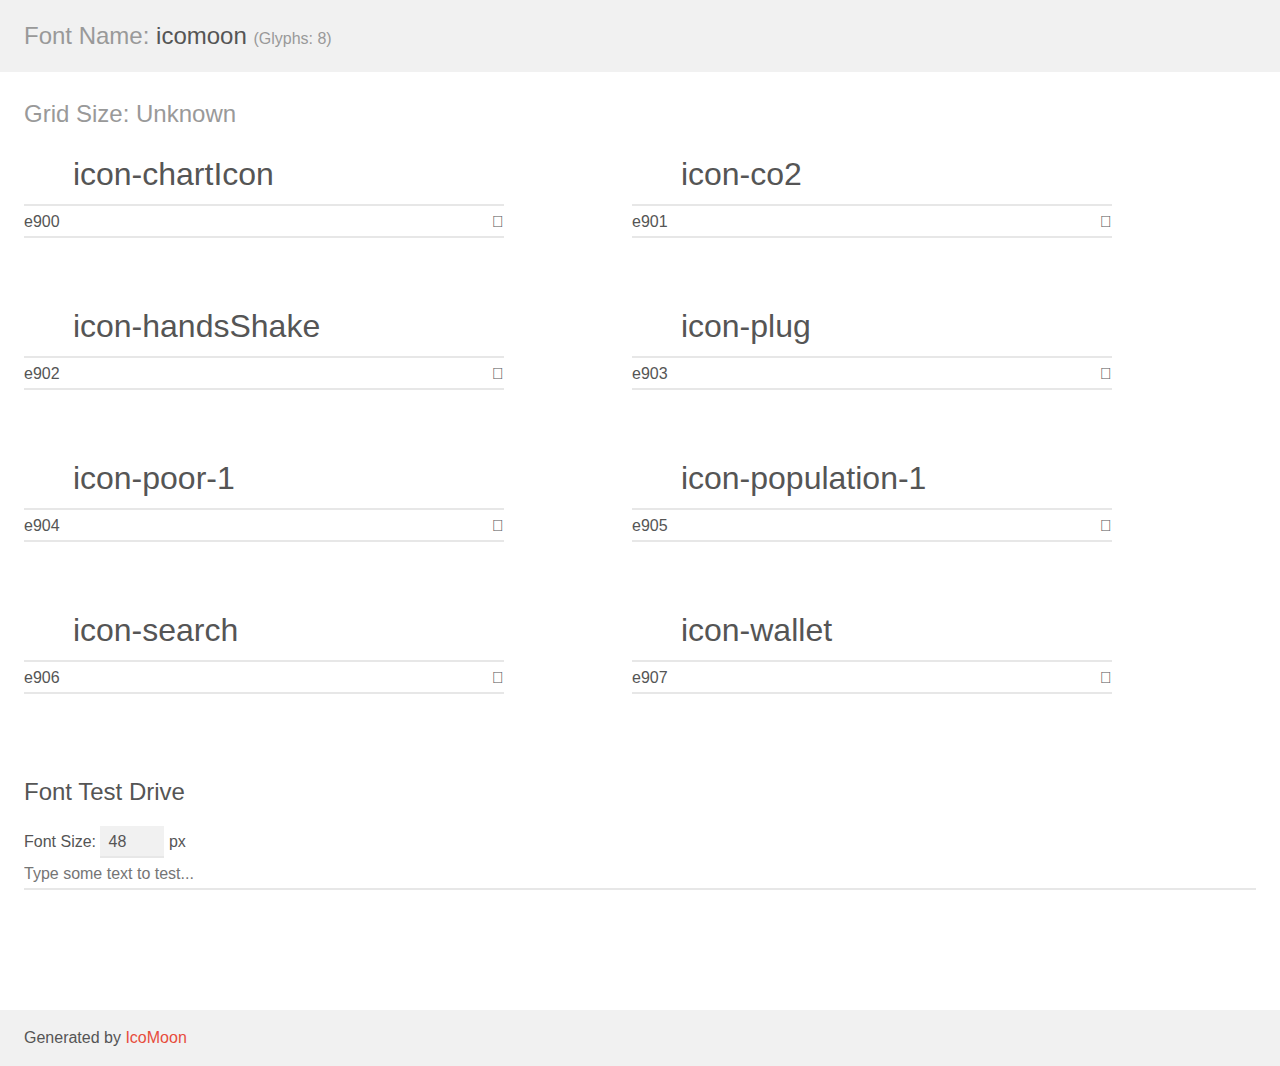
<file: fonts/icomoon/demo.html>
<!doctype html>
<html>
<head>
    <meta charset="utf-8">
    <title>IcoMoon Demo</title>
    <meta name="description" content="An Icon Font Generated By IcoMoon.io">
    <meta name="viewport" content="width=device-width, initial-scale=1">
    <link rel="stylesheet" href="demo-files/demo.css">
    <link rel="stylesheet" href="style.css"></head>
<body>
    <div class="bgc1 clearfix">
        <h1 class="mhmm mvm"><span class="fgc1">Font Name:</span> icomoon <small class="fgc1">(Glyphs:&nbsp;8)</small></h1>
    </div>
    <div class="clearfix mhl ptl">
        <h1 class="mvm mtn fgc1">Grid Size: Unknown</h1>
        <div class="glyph fs1">
            <div class="clearfix bshadow0 pbs">
                <span class="icon-chartIcon"></span>
                <span class="mls"> icon-chartIcon</span>
            </div>
            <fieldset class="fs0 size1of1 clearfix hidden-false">
                <input type="text" readonly value="e900" class="unit size1of2" />
                <input type="text" maxlength="1" readonly value="&#xe900;" class="unitRight size1of2 talign-right" />
            </fieldset>
            <div class="fs0 bshadow0 clearfix hidden-true">
                <span class="unit pvs fgc1">liga: </span>
                <input type="text" readonly value="" class="liga unitRight" />
            </div>
        </div>
        <div class="glyph fs1">
            <div class="clearfix bshadow0 pbs">
                <span class="icon-co2"></span>
                <span class="mls"> icon-co2</span>
            </div>
            <fieldset class="fs0 size1of1 clearfix hidden-false">
                <input type="text" readonly value="e901" class="unit size1of2" />
                <input type="text" maxlength="1" readonly value="&#xe901;" class="unitRight size1of2 talign-right" />
            </fieldset>
            <div class="fs0 bshadow0 clearfix hidden-true">
                <span class="unit pvs fgc1">liga: </span>
                <input type="text" readonly value="" class="liga unitRight" />
            </div>
        </div>
        <div class="glyph fs1">
            <div class="clearfix bshadow0 pbs">
                <span class="icon-handsShake"></span>
                <span class="mls"> icon-handsShake</span>
            </div>
            <fieldset class="fs0 size1of1 clearfix hidden-false">
                <input type="text" readonly value="e902" class="unit size1of2" />
                <input type="text" maxlength="1" readonly value="&#xe902;" class="unitRight size1of2 talign-right" />
            </fieldset>
            <div class="fs0 bshadow0 clearfix hidden-true">
                <span class="unit pvs fgc1">liga: </span>
                <input type="text" readonly value="" class="liga unitRight" />
            </div>
        </div>
        <div class="glyph fs1">
            <div class="clearfix bshadow0 pbs">
                <span class="icon-plug"></span>
                <span class="mls"> icon-plug</span>
            </div>
            <fieldset class="fs0 size1of1 clearfix hidden-false">
                <input type="text" readonly value="e903" class="unit size1of2" />
                <input type="text" maxlength="1" readonly value="&#xe903;" class="unitRight size1of2 talign-right" />
            </fieldset>
            <div class="fs0 bshadow0 clearfix hidden-true">
                <span class="unit pvs fgc1">liga: </span>
                <input type="text" readonly value="" class="liga unitRight" />
            </div>
        </div>
        <div class="glyph fs1">
            <div class="clearfix bshadow0 pbs">
                <span class="icon-poor-1"></span>
                <span class="mls"> icon-poor-1</span>
            </div>
            <fieldset class="fs0 size1of1 clearfix hidden-false">
                <input type="text" readonly value="e904" class="unit size1of2" />
                <input type="text" maxlength="1" readonly value="&#xe904;" class="unitRight size1of2 talign-right" />
            </fieldset>
            <div class="fs0 bshadow0 clearfix hidden-true">
                <span class="unit pvs fgc1">liga: </span>
                <input type="text" readonly value="" class="liga unitRight" />
            </div>
        </div>
        <div class="glyph fs1">
            <div class="clearfix bshadow0 pbs">
                <span class="icon-population-1"></span>
                <span class="mls"> icon-population-1</span>
            </div>
            <fieldset class="fs0 size1of1 clearfix hidden-false">
                <input type="text" readonly value="e905" class="unit size1of2" />
                <input type="text" maxlength="1" readonly value="&#xe905;" class="unitRight size1of2 talign-right" />
            </fieldset>
            <div class="fs0 bshadow0 clearfix hidden-true">
                <span class="unit pvs fgc1">liga: </span>
                <input type="text" readonly value="" class="liga unitRight" />
            </div>
        </div>
        <div class="glyph fs1">
            <div class="clearfix bshadow0 pbs">
                <span class="icon-search"></span>
                <span class="mls"> icon-search</span>
            </div>
            <fieldset class="fs0 size1of1 clearfix hidden-false">
                <input type="text" readonly value="e906" class="unit size1of2" />
                <input type="text" maxlength="1" readonly value="&#xe906;" class="unitRight size1of2 talign-right" />
            </fieldset>
            <div class="fs0 bshadow0 clearfix hidden-true">
                <span class="unit pvs fgc1">liga: </span>
                <input type="text" readonly value="" class="liga unitRight" />
            </div>
        </div>
        <div class="glyph fs1">
            <div class="clearfix bshadow0 pbs">
                <span class="icon-wallet"></span>
                <span class="mls"> icon-wallet</span>
            </div>
            <fieldset class="fs0 size1of1 clearfix hidden-false">
                <input type="text" readonly value="e907" class="unit size1of2" />
                <input type="text" maxlength="1" readonly value="&#xe907;" class="unitRight size1of2 talign-right" />
            </fieldset>
            <div class="fs0 bshadow0 clearfix hidden-true">
                <span class="unit pvs fgc1">liga: </span>
                <input type="text" readonly value="" class="liga unitRight" />
            </div>
        </div>
    </div>

    <!--[if gt IE 8]><!-->
    <div class="mhl clearfix mbl">
        <h1>Font Test Drive</h1>
        <label>
            Font Size: <input id="fontSize" type="number" class="textbox0 mbm"
            min="8" value="48" />
            px
        </label>
        <input id="testText" type="text" class="phl size1of1 mvl"
        placeholder="Type some text to test..." value=""/>
        <div id="testDrive" class="icon-" style="font-family: icomoon">&nbsp;
        </div>
    </div>
    <!--<![endif]-->
    <div class="bgc1 clearfix">
        <p class="mhl">Generated by <a href="https://icomoon.io/app">IcoMoon</a></p>
    </div>

    <script src="demo-files/demo.js"></script>
</body>
</html>
</file>
<file: fonts/icomoon/demo-files/demo.css>
body {
  padding: 0;
  margin: 0;
  font-family: sans-serif;
  font-size: 1em;
  line-height: 1.5;
  color: #555;
  background: #fff;
}
h1 {
  font-size: 1.5em;
  font-weight: normal;
}
small {
  font-size: .66666667em;
}
a {
  color: #e74c3c;
  text-decoration: none;
}
a:hover, a:focus {
  box-shadow: 0 1px #e74c3c;
}
.bshadow0, input {
  box-shadow: inset 0 -2px #e7e7e7;
}
input:hover {
  box-shadow: inset 0 -2px #ccc;
}
input, fieldset {
  font-family: sans-serif;
  font-size: 1em;
  margin: 0;
  padding: 0;
  border: 0;
}
input {
  color: inherit;
  line-height: 1.5;
  height: 1.5em;
  padding: .25em 0;
}
input:focus {
  outline: none;
  box-shadow: inset 0 -2px #449fdb;
}
.glyph {
  font-size: 16px;
  width: 15em;
  padding-bottom: 1em;
  margin-right: 4em;
  margin-bottom: 1em;
  float: left;
  overflow: hidden;
}
.liga {
  width: 80%;
  width: calc(100% - 2.5em);
}
.talign-right {
  text-align: right;
}
.talign-center {
  text-align: center;
}
.bgc1 {
  background: #f1f1f1;
}
.fgc1 {
  color: #999;
}
.fgc0 {
  color: #000;
}
p {
  margin-top: 1em;
  margin-bottom: 1em;
}
.mvm {
  margin-top: .75em;
  margin-bottom: .75em;
}
.mtn {
  margin-top: 0;
}
.mtl, .mal {
  margin-top: 1.5em;
}
.mbl, .mal {
  margin-bottom: 1.5em;
}
.mal, .mhl {
  margin-left: 1.5em;
  margin-right: 1.5em;
}
.mhmm {
  margin-left: 1em;
  margin-right: 1em;
}
.mls {
  margin-left: .25em;
}
.ptl {
  padding-top: 1.5em;
}
.pbs, .pvs {
  padding-bottom: .25em;
}
.pvs, .pts {
  padding-top: .25em;
}
.unit {
  float: left;
}
.unitRight {
  float: right;
}
.size1of2 {
  width: 50%;
}
.size1of1 {
  width: 100%;
}
.clearfix:before, .clearfix:after {
  content: " ";
  display: table;
}
.clearfix:after {
  clear: both;
}
.hidden-true {
  display: none;
}
.textbox0 {
  width: 3em;
  background: #f1f1f1;
  padding: .25em .5em;
  line-height: 1.5;
  height: 1.5em;
}
#testDrive {
  display: block;
  padding-top: 24px;
  line-height: 1.5;
}
.fs0 {
  font-size: 16px;
}
.fs1 {
  font-size: 32px;
}
</file>
<file: fonts/icomoon/style.css>
@font-face {
  font-family: 'icomoon';
  src:  url('fonts/icomoon.eot?5p01p3');
  src:  url('fonts/icomoon.eot?5p01p3#iefix') format('embedded-opentype'),
    url('fonts/icomoon.ttf?5p01p3') format('truetype'),
    url('fonts/icomoon.woff?5p01p3') format('woff'),
    url('fonts/icomoon.svg?5p01p3#icomoon') format('svg');
  font-weight: normal;
  font-style: normal;
  font-display: block;
}

[class^="icon-"], [class*=" icon-"] {
  /* use !important to prevent issues with browser extensions that change fonts */
  font-family: 'icomoon' !important;
  speak: none;
  font-style: normal;
  font-weight: normal;
  font-variant: normal;
  text-transform: none;
  line-height: 1;

  /* Better Font Rendering =========== */
  -webkit-font-smoothing: antialiased;
  -moz-osx-font-smoothing: grayscale;
}

.icon-chartIcon:before {
  content: "\e900";
  color: #fff;
}
.icon-co2:before {
  content: "\e901";
  color: #fff;
}
.icon-handsShake:before {
  content: "\e902";
  color: #fff;
}
.icon-plug:before {
  content: "\e903";
  color: #fff;
}
.icon-poor-1:before {
  content: "\e904";
  color: #fff;
}
.icon-population-1:before {
  content: "\e905";
  color: #fff;
}
.icon-search:before {
  content: "\e906";
  color: #fff;
}
.icon-wallet:before {
  content: "\e907";
  color: #fff;
}
</file>
